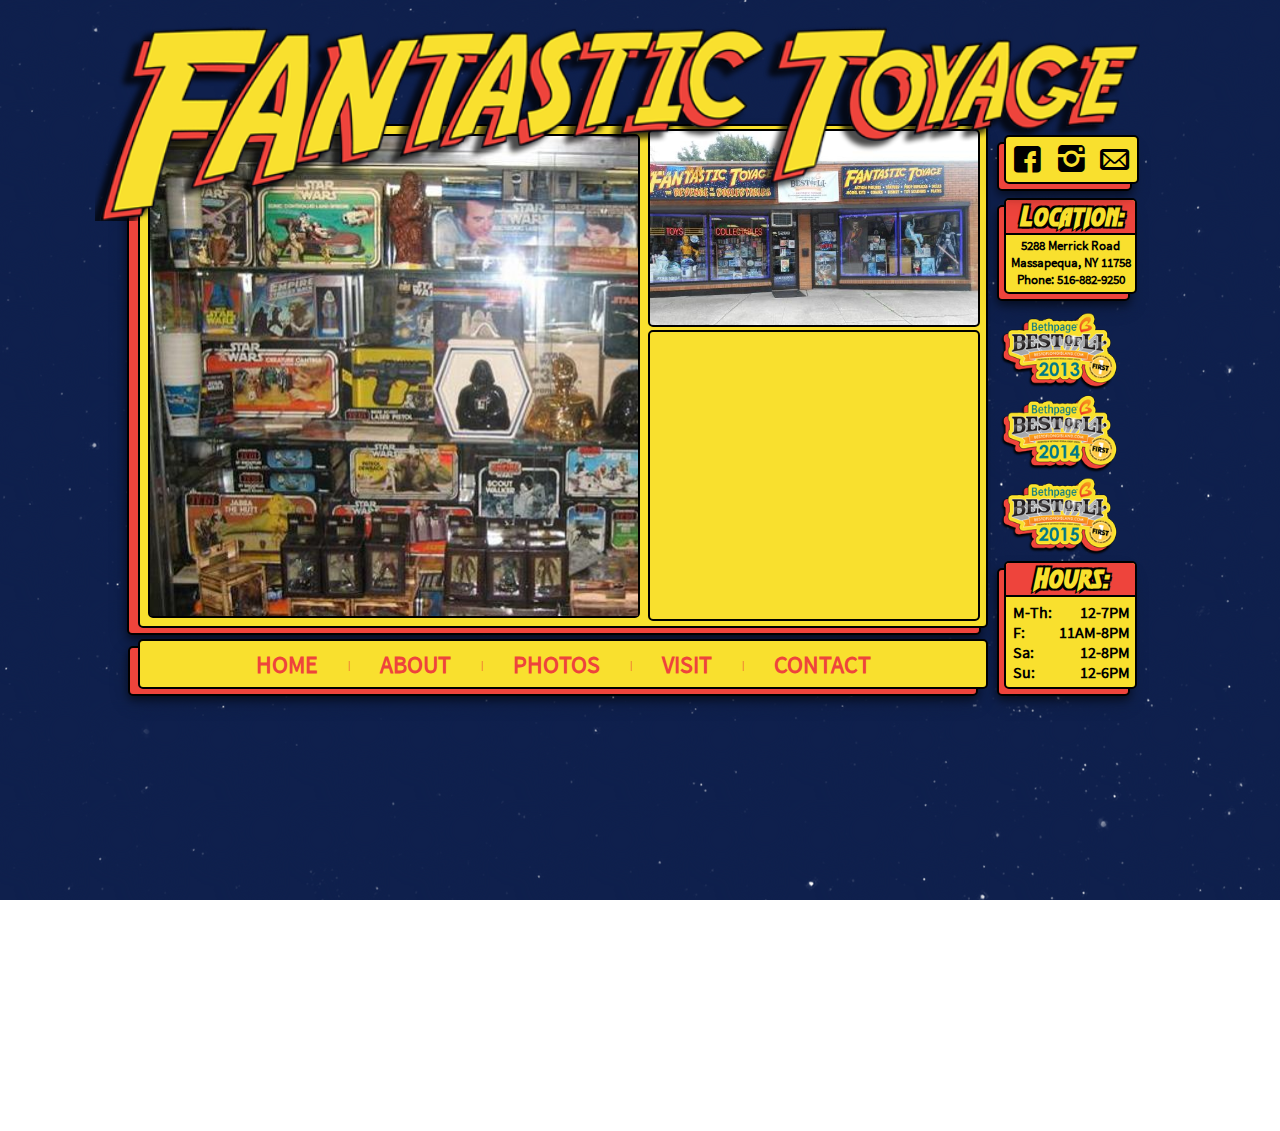
<file: index.html>
<!DOCTYPE html>
<html>
	<head>
		<meta charset="UTF-8">
		<!--<meta name="keywords" content="Achille$, achilles, rap, rpa music">-->
		<link rel="stylesheet" href="css/master.css">
		<meta name="viewport" content="width=device-width, initial-scale=1">
		<link rel="shortcut icon" href="img/favico.png" type="image/x-icon">
		<title>Fantastic Toyage</title>
	</head>
	<body>
		<div class="twinkling"></div>
		<div class="stars"></div>
	<div class="wrapper">
    <div class="prePanel" id="prePanel-Content">
    </div>
		<div class="panel" id="panel-Content">
	      <div class="topContent">
	        <div class="leftContent">
	          <div class="leftContent-top">
	            <!---->
							<div id="slideshow">
							   <div id="slide1">
							   </div>
							   <div id="slide2">
							   </div>
							   <div id="slide3">
							   </div>
								 <div id="slide4">
							   </div>
							</div>
	          </div>
	          <div class="leftContent-bottom">
	            <div class="leftContent-bottom-left">

	            </div>
	            <div class="leftContent-bottom-right">
	              <ul>
	                <li class="nameLi">Fantastic Toyage</li>
	                <li>5288 Merrick Road</li>
	                <li>Massapequa, NY 11758</li>
	                <li>Phone: 516-882-9250</li>
	              </ul>
	            </div>
	          </div>
	        </div>
	        <div class="rightContent">
	          <div class="rightContent-top">
	            <div class="storePic"></div>
	          </div>
	          <div class="rightContent-bottom">
	            <div class="map">
	              <iframe src="https://www.google.com/maps/embed?pb=!1m18!1m12!1m3!1d3026.3165562333056!2d-73.44286998418835!3d40.66699357933686!2m3!1f0!2f0!3f0!3m2!1i1024!2i768!4f13.1!3m3!1m2!1s0x89e9d5a2b2d95543%3A0x2bec25432438f102!2sFantastic+Toyage+Inc!5e0!3m2!1sen!2sus!4v1487711200638" width="100%" height="100%" frameborder="0" style="border:2px" allowfullscreen></iframe>
	            </div>
	          </div>
	        </div>
	      </div>
	      <div class="bottomContent">

	      </div>
		</div>
		<div class="header"></div>
			<div class="awardArea">
				<div class="award" id="a2013"></div>
				<div class="award" id="a2014"></div>
				<div class="award" id="a2015"></div>
			</div>
		<div class="prePanel" id="prePanel-Hours"></div>
		<div class="panel" id="panel-Hours"><p>Hours:</p>
			<div class="hourTable">
				<ul id="days">
					<li>M-Th:</li>
					<li>F:</li>
					<li>Sa:</li>
					<li>Su:</li>
				</ul>
				<ul id="times">
					<li>12-7PM</li>
					<li>11AM-8PM</li>
					<li>12-8PM</li>
					<li>12-6PM</li>
				</ul>
			</div>
		</div>
		<div class="prePanel" id="prePanel-Nav"></div>
		<div class="panel" id="panel-Nav">
			<div id="homeLink" class="navBtns">Home</div><div class="spacer">|</div>
			<div id="aboutLink"class="navBtns">About</div><div class="spacer">|</div>
			<div id="photosLink"class="navBtns">Photos</div><div class="spacer">|</div>
			<div id="visitLink" class="navBtns">Visit</div><div class="spacer">|</div>
			<div id="contactLink" class="navBtns">Contact</div>
			<!--<div id="social">
				<div class="icon-facebook-squared"></div>
				<div class="icon-instagram"></div>
				<div class="icon-mail"></div>
			</div>-->
		</div>
		<div class="prePanel" id="prePanel-Location"></div>
		<div class="panel" id="panel-Location">
			<ul>
				<li class="nameLi">Location: </li>
				<li style="padding-top: 2px">5288 Merrick Road</li>
				<li>Massapequa, NY 11758</li>
				<li>Phone: 516-882-9250</li>
			</ul>
		</div>
		<div class="prePanel" id="prePanel-Social"></div>
		<div class="panel" id="panel-Social">
			<div id="social">
				<div class="icon-facebook-squared"></div>
				<div class="icon-instagram"></div>
				<div class="icon-mail"></div>
			</div>
		</div>
	</div>

	<script type="text/javascript" src="js/jquery-3.1.1.min.js"></script>
	<script type="text/javascript" src="js/tools.js"></script>
	<!-- Add fancyBox -->
	<link rel="stylesheet" href="js/0-plugins/fancybox/source/jquery.fancybox.css?v=2.1.6" type="text/css" media="screen" />
	<script type="text/javascript" src="js/0-plugins/fancybox/source/jquery.fancybox.pack.js?v=2.1.6"></script>

	<!-- Optionally add helpers - button, thumbnail and/or media -->
	<link rel="stylesheet" href="js/0-plugins/fancybox/source/helpers/jquery.fancybox-buttons.css?v=1.0.5" type="text/css" media="screen" />
	<script type="text/javascript" src="js/0-plugins/fancybox/source/helpers/jquery.fancybox-buttons.js?v=1.0.5"></script>
	<script type="text/javascript" src="js/0-plugins/fancybox/source/helpers/jquery.fancybox-media.js?v=1.0.6"></script>
	<link rel="stylesheet" href="js/0-plugins/fancybox/source/helpers/jquery.fancybox-thumbs.css?v=1.0.7" type="text/css" media="screen" />
	<script type="text/javascript" src="js/0-plugins/fancybox/source/helpers/jquery.fancybox-thumbs.js?v=1.0.7"></script>
	</body>
</html>
</file>
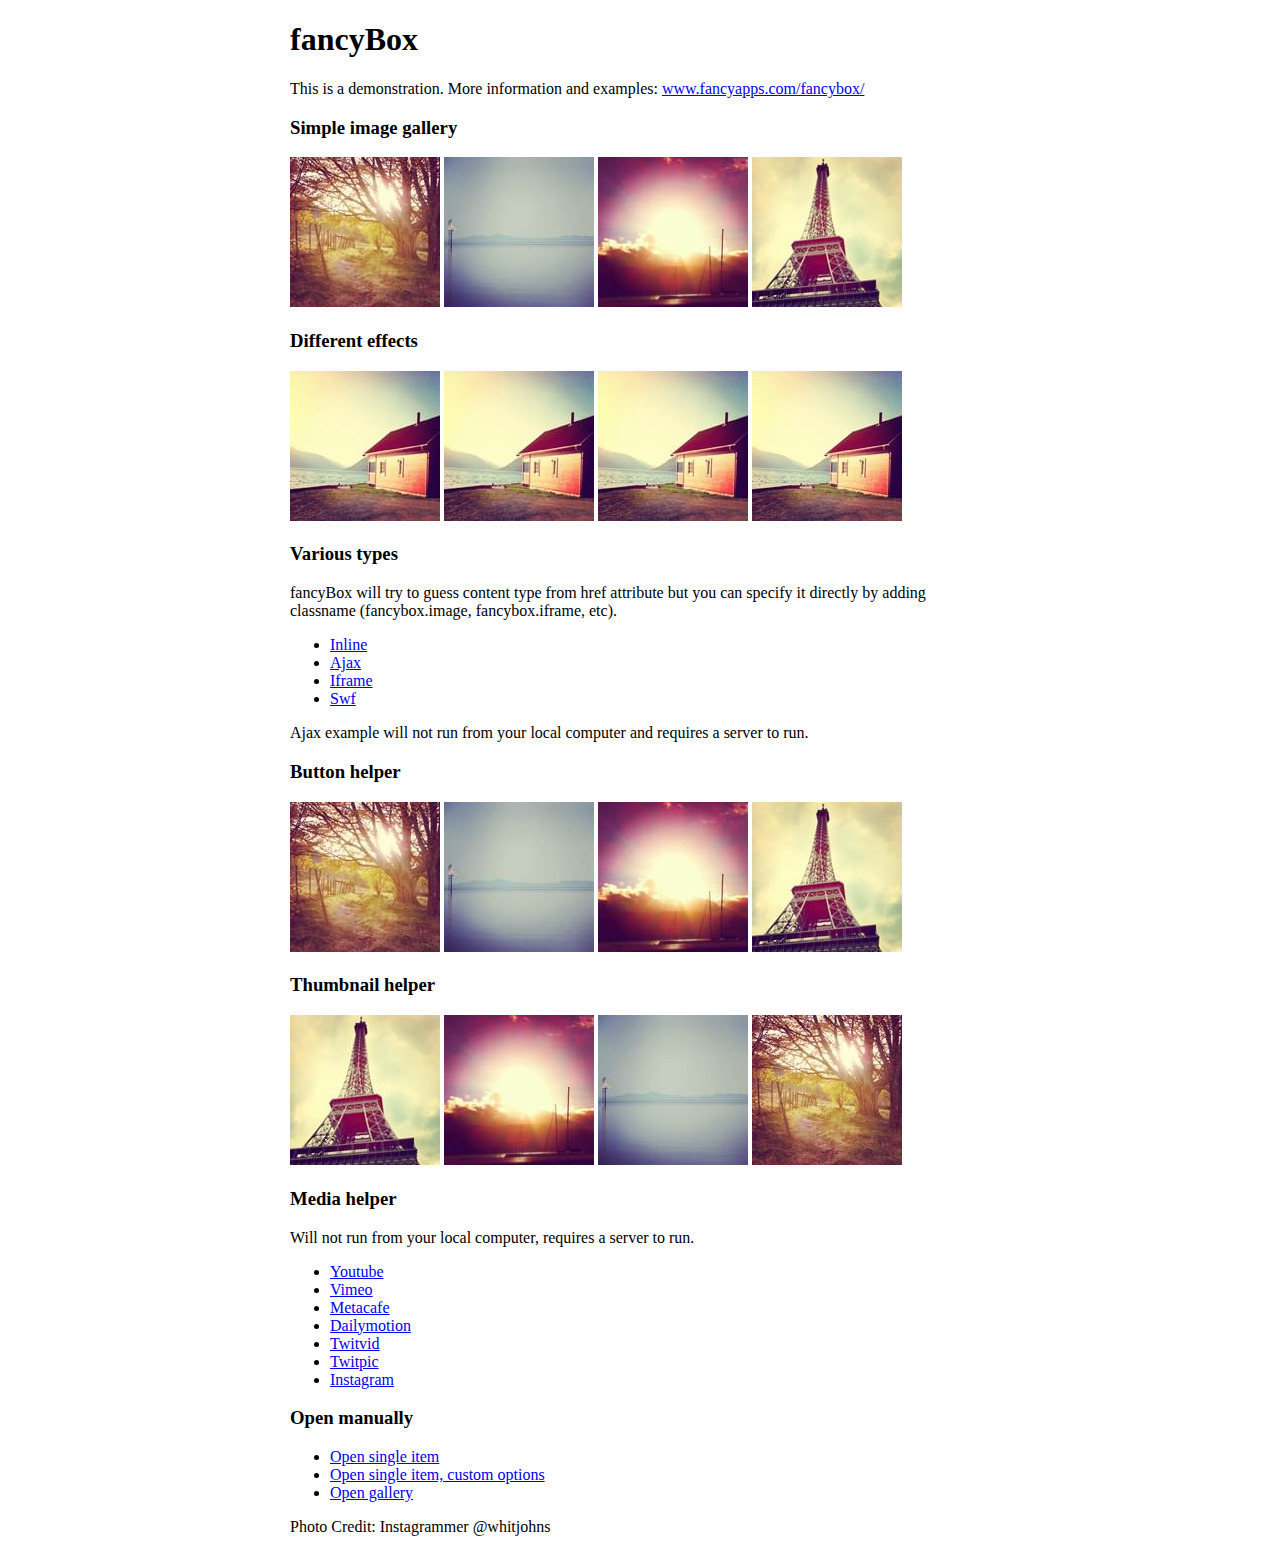
<file: js/0-plugins/fancybox/demo/index.html>
<!DOCTYPE html>
<html>
<head>
	<title>fancyBox - Fancy jQuery Lightbox Alternative | Demonstration</title>
	<meta http-equiv="Content-Type" content="text/html; charset=UTF-8" />

	<!-- Add jQuery library -->
	<script type="text/javascript" src="../lib/jquery-1.10.2.min.js"></script>

	<!-- Add mousewheel plugin (this is optional) -->
	<script type="text/javascript" src="../lib/jquery.mousewheel.pack.js?v=3.1.3"></script>

	<!-- Add fancyBox main JS and CSS files -->
	<script type="text/javascript" src="../source/jquery.fancybox.pack.js?v=2.1.5"></script>
	<link rel="stylesheet" type="text/css" href="../source/jquery.fancybox.css?v=2.1.5" media="screen" />

	<!-- Add Button helper (this is optional) -->
	<link rel="stylesheet" type="text/css" href="../source/helpers/jquery.fancybox-buttons.css?v=1.0.5" />
	<script type="text/javascript" src="../source/helpers/jquery.fancybox-buttons.js?v=1.0.5"></script>

	<!-- Add Thumbnail helper (this is optional) -->
	<link rel="stylesheet" type="text/css" href="../source/helpers/jquery.fancybox-thumbs.css?v=1.0.7" />
	<script type="text/javascript" src="../source/helpers/jquery.fancybox-thumbs.js?v=1.0.7"></script>

	<!-- Add Media helper (this is optional) -->
	<script type="text/javascript" src="../source/helpers/jquery.fancybox-media.js?v=1.0.6"></script>

	<script type="text/javascript">
		$(document).ready(function() {
			/*
			 *  Simple image gallery. Uses default settings
			 */

			$('.fancybox').fancybox();

			/*
			 *  Different effects
			 */

			// Change title type, overlay closing speed
			$(".fancybox-effects-a").fancybox({
				helpers: {
					title : {
						type : 'outside'
					},
					overlay : {
						speedOut : 0
					}
				}
			});

			// Disable opening and closing animations, change title type
			$(".fancybox-effects-b").fancybox({
				openEffect  : 'none',
				closeEffect	: 'none',

				helpers : {
					title : {
						type : 'over'
					}
				}
			});

			// Set custom style, close if clicked, change title type and overlay color
			$(".fancybox-effects-c").fancybox({
				wrapCSS    : 'fancybox-custom',
				closeClick : true,

				openEffect : 'none',

				helpers : {
					title : {
						type : 'inside'
					},
					overlay : {
						css : {
							'background' : 'rgba(238,238,238,0.85)'
						}
					}
				}
			});

			// Remove padding, set opening and closing animations, close if clicked and disable overlay
			$(".fancybox-effects-d").fancybox({
				padding: 0,

				openEffect : 'elastic',
				openSpeed  : 150,

				closeEffect : 'elastic',
				closeSpeed  : 150,

				closeClick : true,

				helpers : {
					overlay : null
				}
			});

			/*
			 *  Button helper. Disable animations, hide close button, change title type and content
			 */

			$('.fancybox-buttons').fancybox({
				openEffect  : 'none',
				closeEffect : 'none',

				prevEffect : 'none',
				nextEffect : 'none',

				closeBtn  : false,

				helpers : {
					title : {
						type : 'inside'
					},
					buttons	: {}
				},

				afterLoad : function() {
					this.title = 'Image ' + (this.index + 1) + ' of ' + this.group.length + (this.title ? ' - ' + this.title : '');
				}
			});


			/*
			 *  Thumbnail helper. Disable animations, hide close button, arrows and slide to next gallery item if clicked
			 */

			$('.fancybox-thumbs').fancybox({
				prevEffect : 'none',
				nextEffect : 'none',

				closeBtn  : false,
				arrows    : false,
				nextClick : true,

				helpers : {
					thumbs : {
						width  : 50,
						height : 50
					}
				}
			});

			/*
			 *  Media helper. Group items, disable animations, hide arrows, enable media and button helpers.
			*/
			$('.fancybox-media')
				.attr('rel', 'media-gallery')
				.fancybox({
					openEffect : 'none',
					closeEffect : 'none',
					prevEffect : 'none',
					nextEffect : 'none',

					arrows : false,
					helpers : {
						media : {},
						buttons : {}
					}
				});

			/*
			 *  Open manually
			 */

			$("#fancybox-manual-a").click(function() {
				$.fancybox.open('1_b.jpg');
			});

			$("#fancybox-manual-b").click(function() {
				$.fancybox.open({
					href : 'iframe.html',
					type : 'iframe',
					padding : 5
				});
			});

			$("#fancybox-manual-c").click(function() {
				$.fancybox.open([
					{
						href : '1_b.jpg',
						title : 'My title'
					}, {
						href : '2_b.jpg',
						title : '2nd title'
					}, {
						href : '3_b.jpg'
					}
				], {
					helpers : {
						thumbs : {
							width: 75,
							height: 50
						}
					}
				});
			});


		});
	</script>
	<style type="text/css">
		.fancybox-custom .fancybox-skin {
			box-shadow: 0 0 50px #222;
		}

		body {
			max-width: 700px;
			margin: 0 auto;
		}
	</style>
</head>
<body>
	<h1>fancyBox</h1>

	<p>This is a demonstration. More information and examples: <a href="http://fancyapps.com/fancybox/">www.fancyapps.com/fancybox/</a></p>

	<h3>Simple image gallery</h3>
	<p>
		<a class="fancybox" href="1_b.jpg" data-fancybox-group="gallery" title="Lorem ipsum dolor sit amet"><img src="1_s.jpg" alt="" /></a>

		<a class="fancybox" href="2_b.jpg" data-fancybox-group="gallery" title="Etiam quis mi eu elit temp"><img src="2_s.jpg" alt="" /></a>

		<a class="fancybox" href="3_b.jpg" data-fancybox-group="gallery" title="Cras neque mi, semper leon"><img src="3_s.jpg" alt="" /></a>

		<a class="fancybox" href="4_b.jpg" data-fancybox-group="gallery" title="Sed vel sapien vel sem uno"><img src="4_s.jpg" alt="" /></a>
	</p>

	<h3>Different effects</h3>
	<p>
		<a class="fancybox-effects-a" href="5_b.jpg" title="Lorem ipsum dolor sit amet, consectetur adipiscing elit"><img src="5_s.jpg" alt="" /></a>

		<a class="fancybox-effects-b" href="5_b.jpg" title="Lorem ipsum dolor sit amet, consectetur adipiscing elit"><img src="5_s.jpg" alt="" /></a>

		<a class="fancybox-effects-c" href="5_b.jpg" title="Lorem ipsum dolor sit amet, consectetur adipiscing elit"><img src="5_s.jpg" alt="" /></a>

		<a class="fancybox-effects-d" href="5_b.jpg" title="Lorem ipsum dolor sit amet, consectetur adipiscing elit"><img src="5_s.jpg" alt="" /></a>
	</p>

	<h3>Various types</h3>
	<p>
		fancyBox will try to guess content type from href attribute but you can specify it directly by adding classname (fancybox.image, fancybox.iframe, etc).
	</p>
	<ul>
		<li><a class="fancybox" href="#inline1" title="Lorem ipsum dolor sit amet">Inline</a></li>
		<li><a class="fancybox fancybox.ajax" href="ajax.txt">Ajax</a></li>
		<li><a class="fancybox fancybox.iframe" href="iframe.html">Iframe</a></li>
		<li><a class="fancybox" href="http://www.adobe.com/jp/events/cs3_web_edition_tour/swfs/perform.swf">Swf</a></li>
	</ul>

	<div id="inline1" style="width:400px;display: none;">
		<h3>Etiam quis mi eu elit</h3>
		<p>
			Lorem ipsum dolor sit amet, consectetur adipiscing elit. Etiam quis mi eu elit tempor facilisis id et neque. Nulla sit amet sem sapien. Vestibulum imperdiet porta ante ac ornare. Nulla et lorem eu nibh adipiscing ultricies nec at lacus. Cras laoreet ultricies sem, at blandit mi eleifend aliquam. Nunc enim ipsum, vehicula non pretium varius, cursus ac tortor. Vivamus fringilla congue laoreet. Quisque ultrices sodales orci, quis rhoncus justo auctor in. Phasellus dui eros, bibendum eu feugiat ornare, faucibus eu mi. Nunc aliquet tempus sem, id aliquam diam varius ac. Maecenas nisl nunc, molestie vitae eleifend vel, iaculis sed magna. Aenean tempus lacus vitae orci posuere porttitor eget non felis. Donec lectus elit, aliquam nec eleifend sit amet, vestibulum sed nunc.
		</p>
	</div>

	<p>
		Ajax example will not run from your local computer and requires a server to run.
	</p>

	<h3>Button helper</h3>
	<p>
		<a class="fancybox-buttons" data-fancybox-group="button" href="1_b.jpg"><img src="1_s.jpg" alt="" /></a>

		<a class="fancybox-buttons" data-fancybox-group="button" href="2_b.jpg"><img src="2_s.jpg" alt="" /></a>

		<a class="fancybox-buttons" data-fancybox-group="button" href="3_b.jpg"><img src="3_s.jpg" alt="" /></a>

		<a class="fancybox-buttons" data-fancybox-group="button" href="4_b.jpg"><img src="4_s.jpg" alt="" /></a>
	</p>

	<h3>Thumbnail helper</h3>
	<p>
		<a class="fancybox-thumbs" data-fancybox-group="thumb" href="4_b.jpg"><img src="4_s.jpg" alt="" /></a>

		<a class="fancybox-thumbs" data-fancybox-group="thumb" href="3_b.jpg"><img src="3_s.jpg" alt="" /></a>

		<a class="fancybox-thumbs" data-fancybox-group="thumb" href="2_b.jpg"><img src="2_s.jpg" alt="" /></a>

		<a class="fancybox-thumbs" data-fancybox-group="thumb" href="1_b.jpg"><img src="1_s.jpg" alt="" /></a>
	</p>

	<h3>Media helper</h3>
	<p>
		Will not run from your local computer, requires a server to run.
	</p>

	<ul>
		<li><a class="fancybox-media" href="http://www.youtube.com/watch?v=opj24KnzrWo">Youtube</a></li>
		<li><a class="fancybox-media" href="http://vimeo.com/47480346">Vimeo</a></li>
		<li><a class="fancybox-media" href="http://www.metacafe.com/watch/7635964/">Metacafe</a></li>
		<li><a class="fancybox-media" href="http://www.dailymotion.com/video/xoeylt_electric-guest-this-head-i-hold_music">Dailymotion</a></li>
		<li><a class="fancybox-media" href="http://twitvid.com/QY7MD">Twitvid</a></li>
		<li><a class="fancybox-media" href="http://twitpic.com/7p93st">Twitpic</a></li>
		<li><a class="fancybox-media" href="http://instagr.am/p/IejkuUGxQn">Instagram</a></li>
	</ul>

	<h3>Open manually</h3>
	<ul>
		<li><a id="fancybox-manual-a" href="javascript:;">Open single item</a></li>
		<li><a id="fancybox-manual-b" href="javascript:;">Open single item, custom options</a></li>
		<li><a id="fancybox-manual-c" href="javascript:;">Open gallery</a></li>
	</ul>

	<p>
		Photo Credit: Instagrammer @whitjohns
	</p>
</body>
</html>
</file>
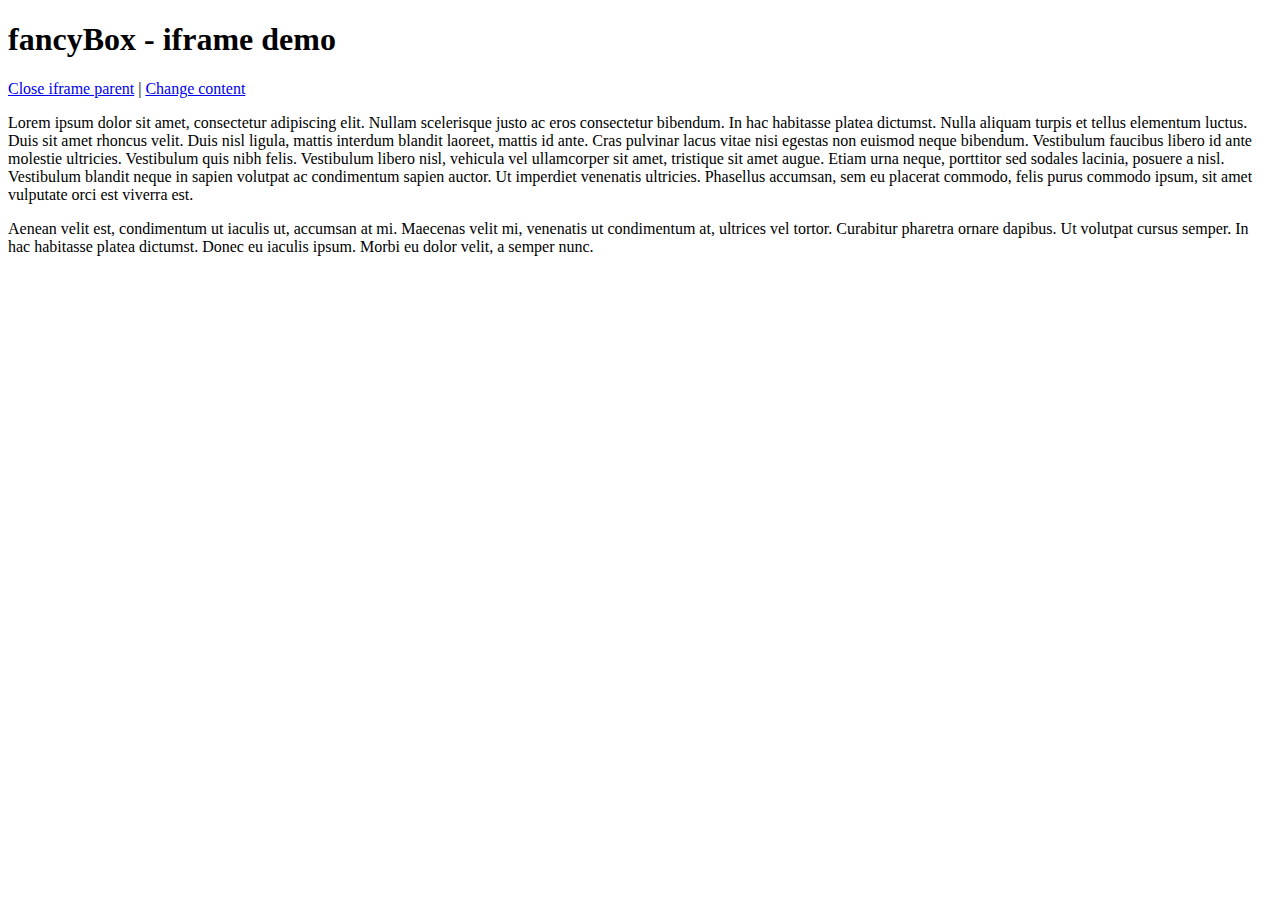
<file: js/0-plugins/fancybox/demo/iframe.html>
<!DOCTYPE html>
<html>
<head>
	<title>fancyBox - iframe demo</title>
	<meta http-equiv="Content-Type" content="text/html; charset=UTF-8" />
</head>
<body>
	<h1>fancyBox - iframe demo</h1>

	<p>
		<a href="javascript:parent.jQuery.fancybox.close();">Close iframe parent</a>

		|

		<a href="javascript:parent.jQuery.fancybox.open({href : '1_b.jpg', title : 'My title'});">Change content</a>
	</p>

	<p>
		Lorem ipsum dolor sit amet, consectetur adipiscing elit. Nullam scelerisque justo ac eros consectetur bibendum. In hac habitasse platea dictumst. Nulla aliquam turpis et tellus elementum luctus. Duis sit amet rhoncus velit. Duis nisl ligula, mattis interdum blandit laoreet, mattis id ante. Cras pulvinar lacus vitae nisi egestas non euismod neque bibendum. Vestibulum faucibus libero id ante molestie ultricies. Vestibulum quis nibh felis. Vestibulum libero nisl, vehicula vel ullamcorper sit amet, tristique sit amet augue. Etiam urna neque, porttitor sed sodales lacinia, posuere a nisl. Vestibulum blandit neque in sapien volutpat ac condimentum sapien auctor. Ut imperdiet venenatis ultricies. Phasellus accumsan, sem eu placerat commodo, felis purus commodo ipsum, sit amet vulputate orci est viverra est.
	</p>

	<p>
		Aenean velit est, condimentum ut iaculis ut, accumsan at mi. Maecenas velit mi, venenatis ut condimentum at, ultrices vel tortor. Curabitur pharetra ornare dapibus. Ut volutpat cursus semper. In hac habitasse platea dictumst. Donec eu iaculis ipsum. Morbi eu dolor velit, a semper nunc.
	</p>
</body>
</html>
</file>
<file: css/master.css>
html,body{height:100%;width:100%;overflow:hidden}.header{position:absolute;margin-left:auto;margin-right:auto;top:-123px;right:-152px;width:1045px;height:213px;background:url(../img/headerbg_clr.png) no-repeat;background-size:cover;box-sizing:border-box;z-index:5;transition:transform .55s ease;transform:translateY(-3000px)}.wrapper{position:relative;width:850px;margin-top:123px;margin-left:auto;margin-right:auto;z-index:4;transform:translateX(-85px)}.wrapper #prePanel-Content{margin-left:-11px;position:relative;width:100%;height:500px;transition:transform .35s ease;transform:translateX(-3000px)}.wrapper #panel-Content{position:relative;height:500px;top:-511px;transition:transform .35s ease;transform:translateX(-3000px)}.wrapper #panel-Content .topContent{display:flex;position:relative;width:100%;height:99%}.wrapper #panel-Content .topContent .leftContent{position:relative;width:60%;height:100%}.wrapper #panel-Content .topContent .leftContent .leftContent-top{position:relative;display:flex;align-items:center;justify-content:center;width:100%;height:101%}.wrapper #panel-Content .topContent .leftContent .leftContent-top #slideshow{position:relative;width:97%;height:97%;border-radius:5px;border:2px solid black;box-sizing:border-box}.wrapper #panel-Content .topContent .leftContent .leftContent-top #slideshow div{position:absolute;height:100%;width:100%}.wrapper #panel-Content .topContent .leftContent .leftContent-top #slideshow #slide1{background:url("../img/slides/toys1.jpg")}.wrapper #panel-Content .topContent .leftContent .leftContent-top #slideshow #slide2{background:url("../img/slides/toys2.jpg")}.wrapper #panel-Content .topContent .leftContent .leftContent-top #slideshow #slide3{background:url("../img/slides/toys3.jpg")}.wrapper #panel-Content .topContent .leftContent .leftContent-top #slideshow #slide4{background:url("../img/slides/toys4.jpg")}.wrapper #panel-Content .topContent .leftContent .leftContent-top #slideshow #slide5{background:url("../img/slides/toys5.jpg")}.wrapper #panel-Content .topContent .leftContent .leftContent-top .leftContent-top-img{width:97%;height:97%;border-radius:5px;background:url("../img/toys1.jpg") no-repeat;background-position:center;background-size:cover;border:solid black 2px}.wrapper #panel-Content .topContent .leftContent .leftContent-bottom{position:relative;display:flex;width:100%;height:25%}.wrapper #panel-Content .topContent .leftContent .leftContent-bottom .leftContent-bottom-left{display:none;align-items:center;justify-content:center;width:50%;height:100%}.wrapper #panel-Content .topContent .leftContent .leftContent-bottom .leftContent-bottom-right{display:none;align-items:center;justify-content:center;width:49%;height:100%;border:solid black 2px;box-sizing:border-box}.wrapper #panel-Content .topContent .leftContent .leftContent-bottom .leftContent-bottom-right ul{list-style-type:none;padding-left:0;color:black;font-weight:bold;font-size:18px;font-family:SourceSansPro-Regular;text-align:center;padding-bottom:10px}.wrapper #panel-Content .topContent .leftContent .leftContent-bottom .leftContent-bottom-right .nameLi{font-size:25px;padding-bottom:3px;padding-top:5px}.wrapper #panel-Content .topContent .rightContent{position:relative;width:40%;height:100%}.wrapper #panel-Content .topContent .rightContent .rightContent-top{display:flex;align-items:center;justify-content:center;width:100%;height:40%}.wrapper #panel-Content .topContent .rightContent .rightContent-top .storePic{border-radius:5px;margin-top:6px;margin-right:6px;width:100%;height:98%;background:url("../img/storefront.jpg") no-repeat;background-position:top;background-size:cover;border:solid black 2px}.wrapper #panel-Content .topContent .rightContent .rightContent-bottom{display:flex;align-items:center;justify-content:center;width:100%;height:60%}.wrapper #panel-Content .topContent .rightContent .rightContent-bottom .map{border-radius:5px;margin-top:6px;margin-right:5px;display:flex;align-items:center;justify-content:center;border:solid black 2px;box-sizing:border-box;height:98%;width:98%}.wrapper #panel-Content .bottomContent{height:1%;width:100%}.wrapper .prePanel{border-radius:5px;box-shadow:0 4px 8px 0 rgba(0,0,0,0.5),0 6px 20px 0 rgba(0,0,0,0.19);position:absolute;display:flex;border:black solid 2px;background:#ee443c}.wrapper .panel{border-radius:5px;position:absolute;display:flex;flex-direction:column;background:#f9e02e;border:black solid 2px}.wrapper #prePanel-Nav{top:515px;left:-10px;align-items:center;display:flex;width:100%;height:50px;z-index:2;box-sizing:border-box;transition:transform .75s ease;transform:translateY(3000px)}.wrapper #panel-Nav{top:508px;align-items:center;justify-content:center;display:flex;flex-direction:row;width:100%;background:#f9e02e;color:#ee443c;font-family:SourceSansPro-Regular;font-weight:bold;text-transform:uppercase;font-size:24px;height:50px;z-index:2;box-sizing:border-box;font-size:24px;transition:transform .75s ease;transform:translateY(3000px)}.wrapper #panel-Nav .navBtns{padding-left:30px;padding-right:30px;padding-top:4px;padding-bottom:4px}.wrapper #panel-Nav .navBtns:hover{cursor:pointer;color:black}.wrapper #panel-Nav .spacer{font-size:10px;font-weight:normal}.wrapper #prePanel-Hours{height:124px;width:129px;left:859px;top:437px;transition:transform .75s ease;transform:translateX(3000px)}.wrapper #panel-Hours{height:124px;width:129px;right:-149px;top:430px;font-size:22px;text-align:center;font-weight:bold;font-family:SourceSansPro-Regular;transition:transform .75s ease;transform:translateX(3000px)}.wrapper #panel-Hours p{color:#f9e02e;font-family:flashrogers;text-shadow:-2px -2px 0 #000, 2px -2px 0 #000, -2px 2px 0 #000, 2px 2px 0 #000;background:#ee443c;border-bottom:2px black solid;margin:0px;padding-top:2px;padding-bottom:2px;font-size:28px;border-radius:3px 3px 0px 0px}.wrapper #panel-Hours ul{list-style-type:none;padding-left:7px;color:black;font-weight:bold;font-size:16px;font-family:SourceSansPro-Regular;text-align:left;text-decoration:none;margin-top:5px}.wrapper #panel-Hours .hoursLi{font-size:30px;text-align:left}.wrapper #panel-Hours .hourTable{display:flex;height:102px}.wrapper #panel-Hours .hourTable #times{text-align:right}.wrapper #prePanel-Location{height:92px;width:129px;left:859px;top:74px;transition:transform .75s ease;transform:translateX(3000px)}.wrapper #panel-Location{height:92px;width:129px;right:-149px;top:67px;text-align:center;font-weight:bold;transition:transform .75s ease;transform:translateX(3000px)}.wrapper #panel-Location ul{list-style-type:none;padding-left:0;color:black;font-weight:bold;font-size:13px;font-family:SourceSansPro-Regular;text-align:center;padding-bottom:10px;margin-top:0px}.wrapper #panel-Location .nameLi{font-size:28px;padding-bottom:4px;color:#f9e02e;font-family:flashrogers;text-shadow:-2px -2px 0 #000, 2px -2px 0 #000, -2px 2px 0 #000, 2px 2px 0 #000;background:#ee443c;border-bottom:2px black solid;padding-top:3px;padding-bottom:2px;border-radius:3px 3px 0px 0px}.wrapper #prePanel-Social{height:45px;width:131px;left:859px;top:11px;transition:transform .75s ease;transform:translateX(3000px)}.wrapper #panel-Social{height:45px;width:131px;left:866px;top:4px;z-index:6;transition:transform .75s ease;transform:translateX(3000px)}.wrapper #panel-Social #social{display:flex;align-items:center;position:relative;height:100%;width:100%;font-size:31px}.wrapper #panel-Social #social div{padding:0}.wrapper #panel-Social #social:hover{cursor:pointer}.wrapper #panel-Social #social .icon-facebook-squared:hover{color:#ee443c}.wrapper #panel-Social #social .icon-instagram:hover{color:#ee443c}.wrapper #panel-Social #social .icon-mail:hover{color:#ee443c}.wrapper .awardArea{position:absolute;display:flex;flex-direction:column;height:369px;width:167px;right:-157px;top:135px;transform:scale(0.75)}.wrapper .awardArea .award{width:160px;height:110px;background-size:cover;transform:translateX(3000px);transition:transform 1s ease}.wrapper #a2013{background:url("../img/best2013sz.png") no-repeat}.wrapper #a2014{background:url("../img/best2014sz.png") no-repeat}.wrapper #a2015{background:url("../img/best2015sz.png") no-repeat}@keyframes move-twink-back{from{background-position:0 0}to{background-position:-10000px 5000px}}@-webkit-keyframes move-twink-back{from{background-position:0 0}to{background-position:-10000px 5000px}}@-moz-keyframes move-twink-back{from{background-position:0 0}to{background-position:-10000px 5000px}}.stars,.twinkling,.clouds{position:absolute;top:0;left:0;right:0;bottom:0;width:100%;height:100%;display:block}.stars{background:#0f204d url("../img/stars.png") repeat top center;z-index:0}.twinkling{background:transparent url("../img/twinkling.png") repeat top center;z-index:1;-moz-animation:move-twink-back 200s linear infinite;-ms-animation:move-twink-back 200s linear infinite;-webkit-animation:move-twink-back 200s linear infinite;animation:move-twink-back 200s linear infinite}@font-face{font-family:SourceSansPro-Regular;src:url(../fonts/SourceSansPro-Regular.ttf)}@font-face{font-family:flashrogers;src:url(../fonts/flashrogers.ttf)}@font-face{font-family:'fontello';src:url("../fonts/fontello.eot?85718967");src:url("../fonts/fontello.eot?85718967#iefix") format("embedded-opentype"),url("../fonts/fontello.woff2?85718967") format("woff2"),url("../fonts/fontello.woff?85718967") format("woff"),url("../fonts/fontello.ttf?85718967") format("truetype"),url("../fonts/fontello.svg?85718967#fontello") format("svg");font-weight:normal;font-style:normal}[class^="icon-"]:before,[class*=" icon-"]:before{font-family:"fontello";font-style:normal;font-weight:normal;speak:none;display:inline-block;text-decoration:inherit;width:1em;margin-right:.2em;text-align:center;font-variant:normal;text-transform:none;line-height:1em;margin-left:.2em;-webkit-font-smoothing:antialiased;-moz-osx-font-smoothing:grayscale}.icon-gmail:before{content:'\e800'}.icon-youtube-squared:before{content:'\f166'}.icon-soundcloud:before{content:'\f1be'}.icon-facebook-squared:before{content:'\f30e'}.icon-instagram:before{content:'\f32d'}.icon-mail:before{content:'\e801'}.icon-mail-1:before{content:'\e802'}.icon-note-beamed:before{content:'\e803'}
</file>
